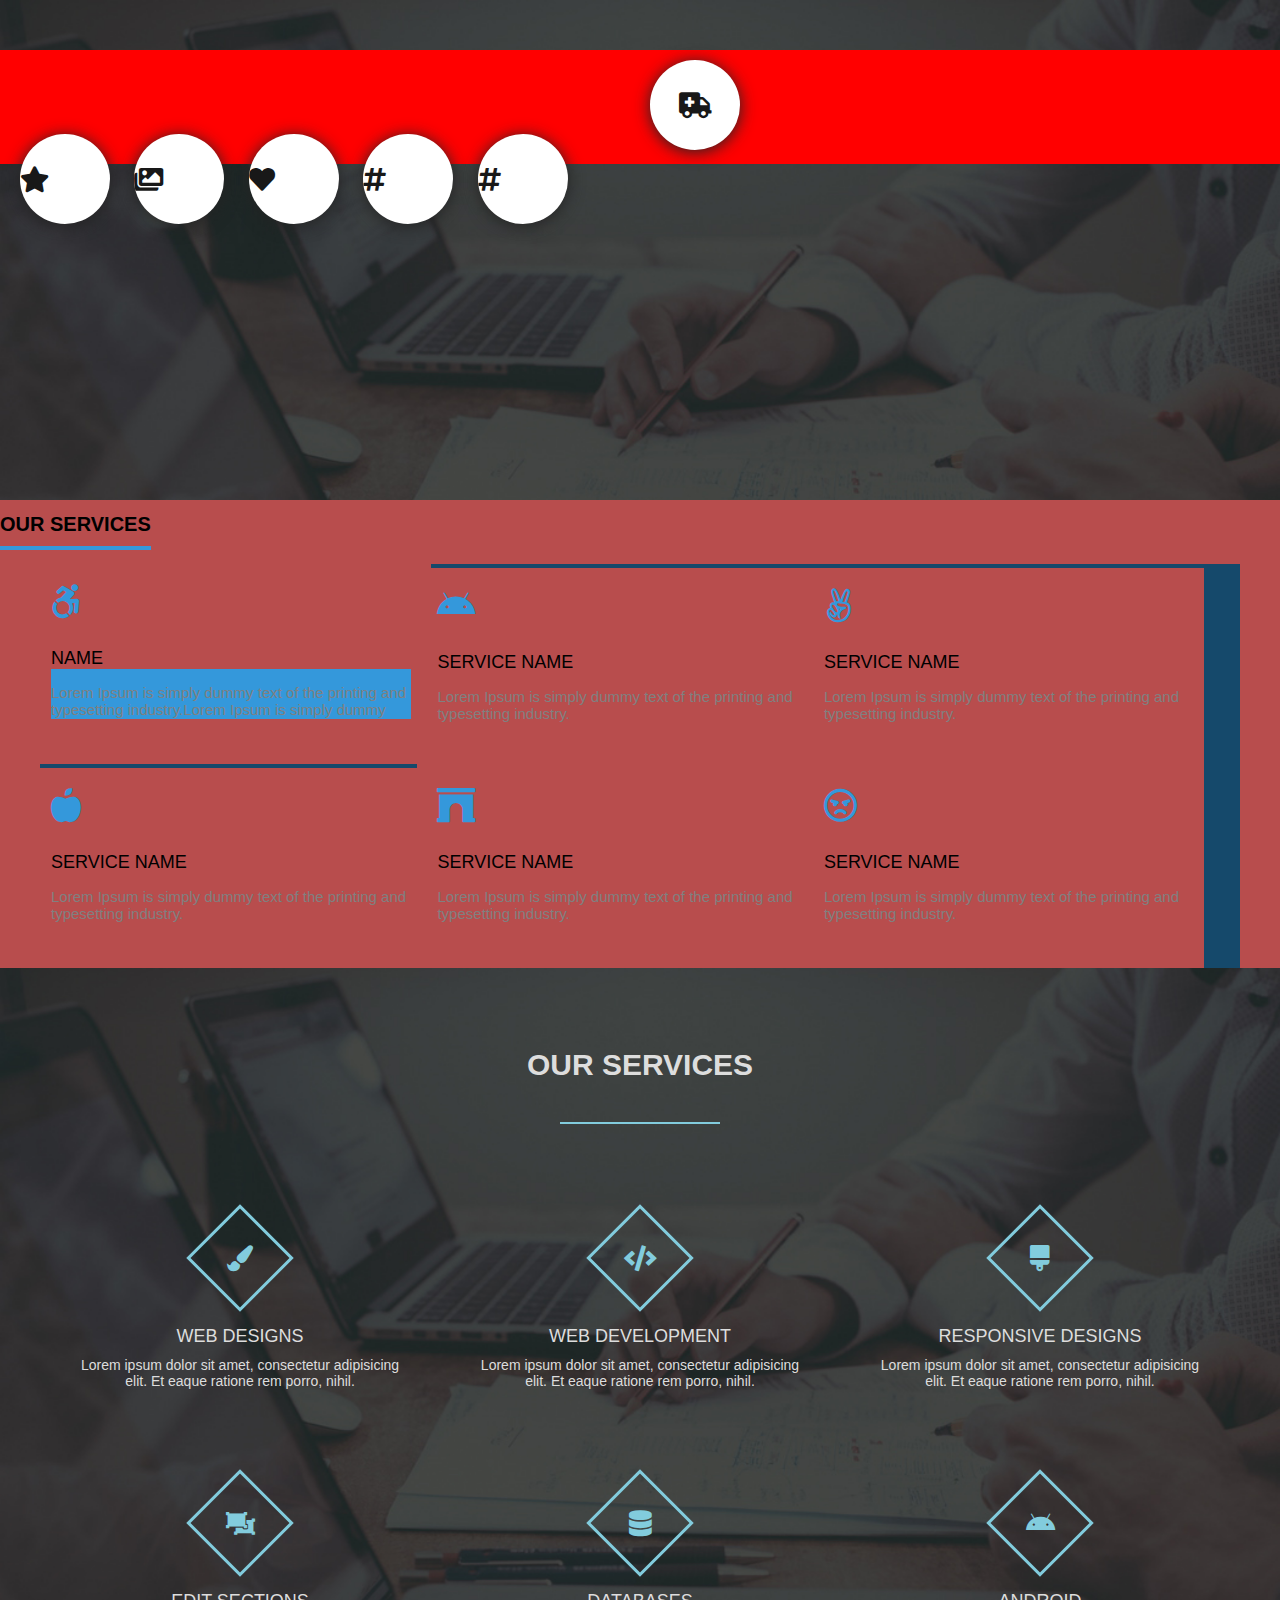
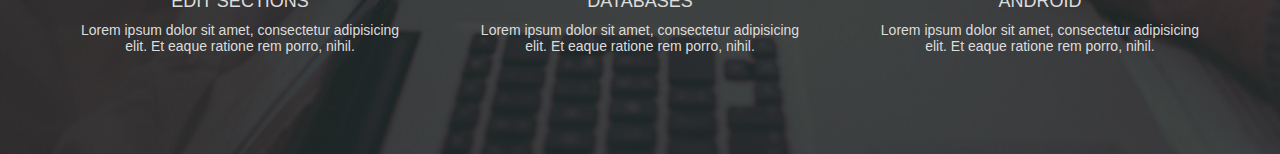
<file: Our Services/index.html>
<!DOCTYPE html>
<html lang="en" dir="ltr">

<head>
  <meta charset="utf-8">
  <title></title>
  <link rel="stylesheet" href="style.css">
  <link rel="stylesheet" href="https://use.fontawesome.com/releases/v5.3.1/css/all.css">
  <meta name="viewport" content="width=device-width, initial-scale=1.0">
</head>

<body>

  <div class="conten1">
    <div class="button">

      <div class="forh"></div><a class="o" href="#"><i class="fas fa-ambulance"></i></a></div>
      <div class="forh"><a class="o" href="#"><i class="fas fa-star"></i></a></div>
      <div class="forh"><a class="o" href="#"><i class="fas fa-images"></i></a></div>
      <div class="forh"><a class="o" href="#"><i class="fas fa-heart"></i></a></div>
      <div class="forh"><a class="o" href="#"><i class="fas fa-hashtag"></i></a></div>
      <div class="forh"><a class="o" href="#"><i class="fas fa-hashtag"></i></a></div>
    </div>
  </div>


  <div class="services">
    <h1>Our Services</h1>
    <div class="cen">

      <div class="service">
        <i class="fab fa-accessible-icon"></i>
        <h2>name</h2>
        <div class="s">
          <p>Lorem Ipsum is simply dummy text of the printing and typesetting industry.Lorem Ipsum is simply dummy text
            of the printing and typesetting industry.</p>
        </div>
      </div>

      <div class="service">
        <i class="fab fa-android"></i>
        <h2>Service Name</h2>
        <p>Lorem Ipsum is simply dummy text of the printing and typesetting industry.</p>
      </div>

      <div class="service">
        <i class="fab fa-angellist"></i>
        <h2>Service Name</h2>
        <p>Lorem Ipsum is simply dummy text of the printing and typesetting industry.</p>
      </div>

      <div class="service">
        <i class="fas fa-apple-alt"></i>
        <h2>Service Name</h2>
        <p>Lorem Ipsum is simply dummy text of the printing and typesetting industry.</p>
      </div>

      <div class="service">
        <i class="fas fa-archway"></i>
        <h2>Service Name</h2>
        <p>Lorem Ipsum is simply dummy text of the printing and typesetting industry.</p>
      </div>

      <div class="service">
        <i class="far fa-angry"></i>
        <h2>Service Name</h2>
        <p>Lorem Ipsum is simply dummy text of the printing and typesetting industry.</p>
      </div>
    </div>
  </div>

  <div class="services-section">
    <div class="inner-width">
      <h1 class="section-title">Our Services</h1>
      <div class="border"></div>
      <div class="services-container">

        <div class="service-box">
          <div class="service-icon">
            <i class="fas fa-paint-brush"></i>
          </div>
          <div class="service-title">Web Designs</div>
          <div class="service-desc">
            Lorem ipsum dolor sit amet, consectetur adipisicing elit. Et eaque ratione rem porro, nihil.
          </div>
        </div>

        <div class="service-box">
          <div class="service-icon">
            <i class="fas fa-code"></i>
          </div>
          <div class="service-title">Web Development</div>
          <div class="service-desc">
            Lorem ipsum dolor sit amet, consectetur adipisicing elit. Et eaque ratione rem porro, nihil.
          </div>
        </div>

        <div class="service-box">
          <div class="service-icon">
            <i class="fas fa-brush"></i>
          </div>
          <div class="service-title">Responsive Designs</div>
          <div class="service-desc">
            Lorem ipsum dolor sit amet, consectetur adipisicing elit. Et eaque ratione rem porro, nihil.
          </div>
        </div>

        <div class="service-box">
          <div class="service-icon">
            <i class="fas fa-object-ungroup"></i>
          </div>
          <div class="service-title">Edit Sections</div>
          <div class="service-desc">
            Lorem ipsum dolor sit amet, consectetur adipisicing elit. Et eaque ratione rem porro, nihil.
          </div>
        </div>

        <div class="service-box">
          <div class="service-icon">
            <i class="fas fa-database"></i>
          </div>
          <div class="service-title">Databases</div>
          <div class="service-desc">
            Lorem ipsum dolor sit amet, consectetur adipisicing elit. Et eaque ratione rem porro, nihil.
          </div>
        </div>

        <div class="service-box">
          <div class="service-icon">
            <i class="fab fa-android"></i>
          </div>
          <div class="service-title">Android</div>
          <div class="service-desc">
            Lorem ipsum dolor sit amet, consectetur adipisicing elit. Et eaque ratione rem porro, nihil.
          </div>
        </div>
      </div>
    </div>
  </div>

</body>

</html>
</file>
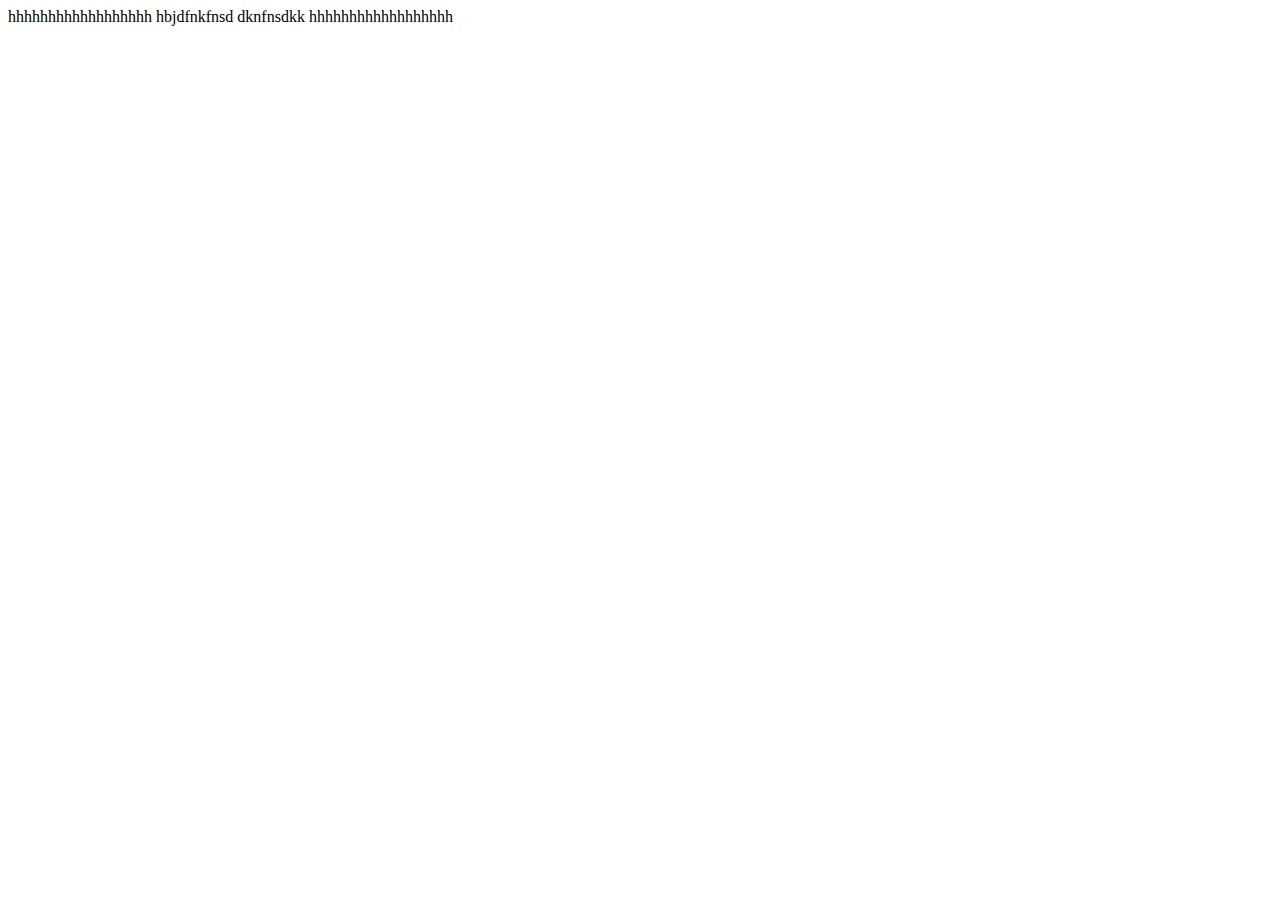
<file: neww.html>
<!DOCTYPE html>
<html lang="en">
<head>
    <meta charset="UTF-8">
    <meta name="viewport" content="width=device-width, initial-scale=1.0">
    <meta http-equiv="X-UA-Compatible" content="ie=edge">
    <title>Document</title>
</head>
<body>
    hhhhhhhhhhhhhhhhhh
    hbjdfnkfnsd
    dknfnsdkk
    hhhhhhhhhhhhhhhhhh
</body>
</html>
</file>
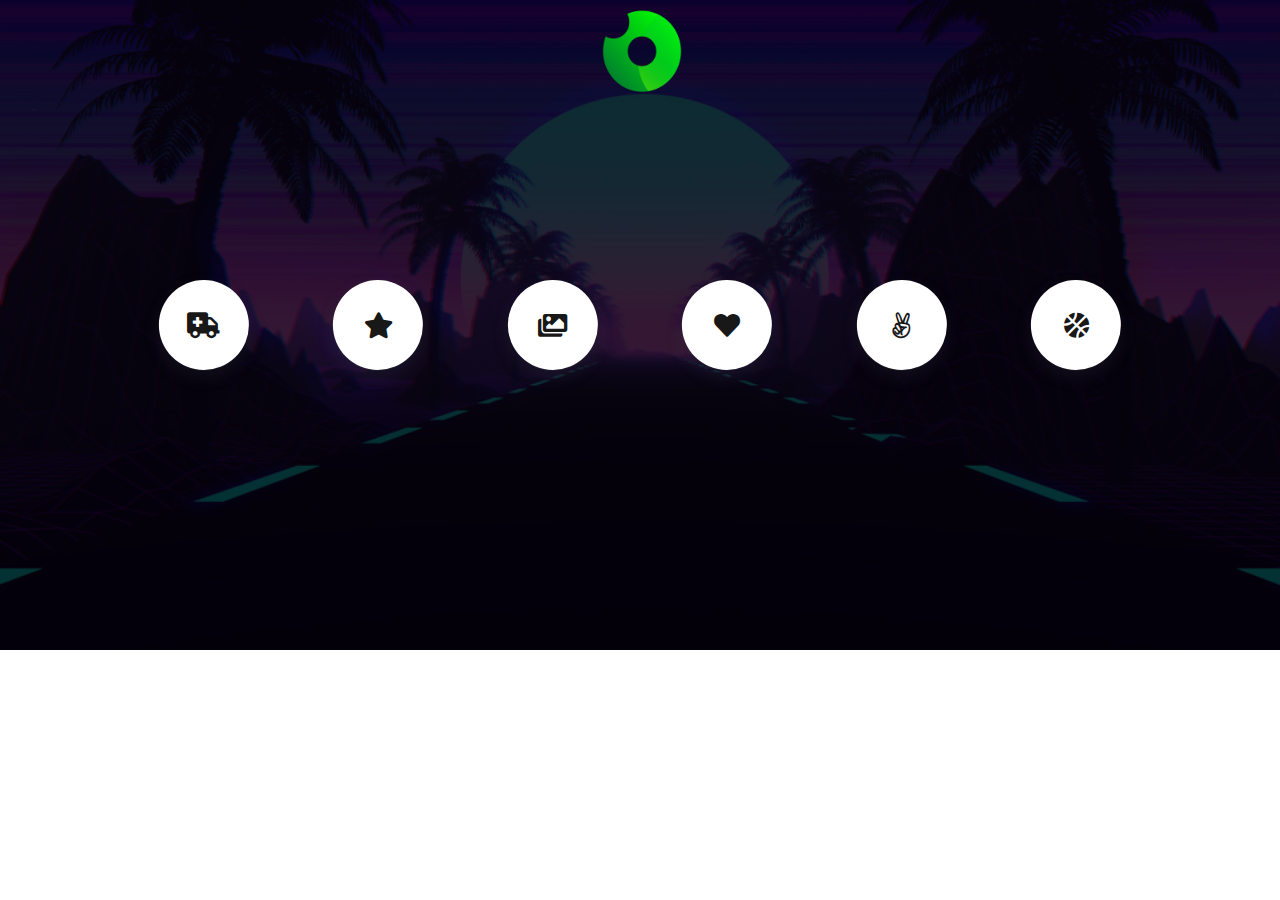
<file: Brand-button/in.html>
<!DOCTYPE html>
<html lang="en" dir="ltr">

<head>
  <meta charset="utf-8">
  <title></title>
  <link rel="stylesheet" href="style.css">
  <link rel="stylesheet" href="https://use.fontawesome.com/releases/v5.3.1/css/all.css">
  <meta name="viewport" content="width=device-width, initial-scale=1.0">
</head>

<body>

  <div class="conten1">
    
    <div class="cover"></div>
    <div class="brand" >
      <img src="wagtrung brand.png" >
    <p>WagTrung</p>
    </div>
    <div class="button">

      <div class="forh"><a class="o" href="#"><i class="fas fa-ambulance"></i></a></div>
      <div class="forh"><a class="o" href="#"><i class="fas fa-star"></i></a></div>
      <div class="forh"><a class="o" href="#"><i class="fas fa-images"></i></a></div>
      <div class="forh"><a class="o" href="#"><i class="fas fa-heart"></i></a></div>
      <div class="forh"><a class="o" href="#"><i class="fab fa-angellist"></i></a></div>
      <div class="forh"><a class="o" href="#"><i class="fas fa-basketball-ball"></i></a></div>
    </div>
  </div>


</body>

</html>
</file>
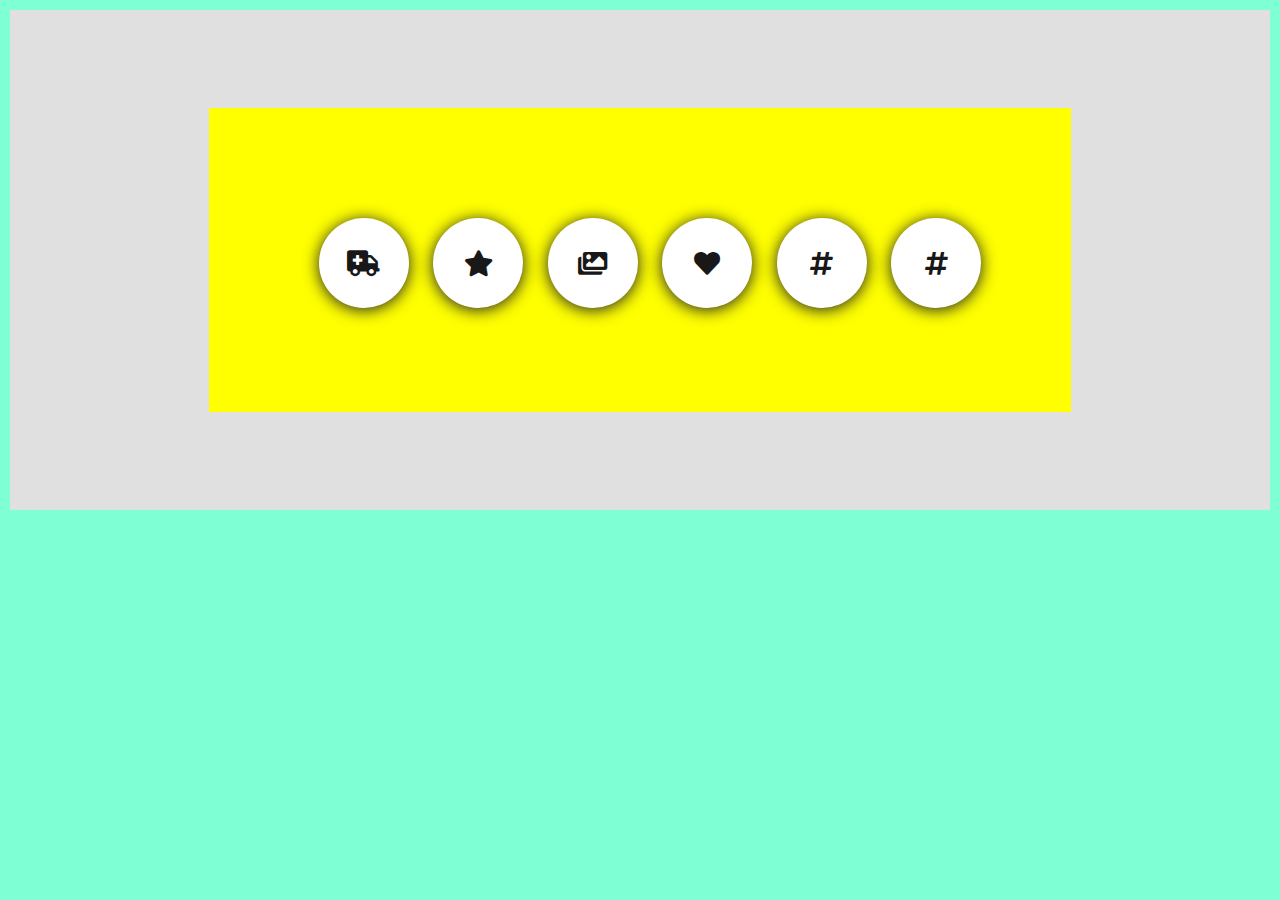
<file: fix/in.html>
<!DOCTYPE html>
<html lang="en" dir="ltr">

<head>
  <meta charset="utf-8">
  <title></title>
  <link rel="stylesheet" href="style.css">
  <link rel="stylesheet" href="https://use.fontawesome.com/releases/v5.3.1/css/all.css">
  <meta name="viewport" content="width=device-width, initial-scale=1.0">
</head>

<body>

  <div class="conten1">
    <div class="button">

      <div class="forh"><a class="o" id="o1" href="#"><i class="fas fa-ambulance"></i></a></div>
      <div class="forh"><a class="o" id="o2" href="#"><i class="fas fa-star"></i></a></div>
      <div class="forh"><a class="o" id="o3" href="#"><i class="fas fa-images"></i></a></div>
      <div class="forh"><a class="o" id="o4" href="#"><i class="fas fa-heart"></i></a></div>
      <div class="forh"><a class="o" id="o5" href="#"><i class="fas fa-hashtag"></i></a></div>
      <div class="forh"><a class="o" id="o6" href="#"><i class="fas fa-hashtag"></i></a></div>
    </div>
  </div>



</html>
</file>
<file: Our Services/style.css>
body{
  margin: 0;
  padding: 0;
  font-family: "montserrat",sans-serif;
  background-color: aquamarine;
}
.services{
  background: #b84d4d;
  
}
.services h1{
  display: inline-block;
  text-transform: uppercase;
  border-bottom: 4px solid #3498db;
  font-size: 20px;
  padding-bottom: 10px;s
  margin-top: 40px;
  text-align: center;
}
.cen{
  max-width: 1200px;
  margin: auto;
  overflow: hidden;
  padding: 0px;
  background: #15496b;
}
.service{
  height:200px;
  display: inline-block;
  width: calc(100% / 3);
  margin: 0 -9px;
  padding: 20px;
  box-sizing:border-box;
  cursor: pointer;
  transition: 0.4s;
  background: #b84d4d
}
.service:hover{
  background: #ddd;
}
.service i{
  color: #3498db;
  font-size: 34px;
  margin-bottom: 30px;
}
.service h2{
  font-size: 18px;
  text-transform: uppercase;
  font-weight: 500;
  margin: 0;
}
.s{
  height:50px;
  background: #3498db;
  overflow: hidden;
}
.service p{
  color: gray;
  font-size: 15px;
  font-weight: 500;
  
}

.services-section{
  background: url(bg.jpg);
  background-size: cover;
  padding: 60px 0;
}
.inner-width{
  width: 100%;
  max-width: 1200px;
  margin: auto;
  padding: 0 20px;
  overflow: hidden;
}
.section-title{
  text-align: center;
  color: #ddd;
  text-transform: uppercase;
  font-size: 30px;
}
.border{
  width: 160px;
  height: 2px;
  background: #82ccdd;
  margin: 40px auto;
}
.services-container{
  display: flex;
  flex-wrap: wrap;
  justify-content: center;
}

.service-box{
  max-width: 33.33%;
  padding: 40px;
  text-align: center;
  color: #ddd;
  cursor: pointer;
  box-sizing:border-box;
}

.service-icon{
  display: inline-block;
  width: 70px;
  height: 70px;
  border: 3px solid #82ccdd;
  color: #82ccdd;
  transform: rotate(45deg);
  margin-bottom: 30px;
  margin-top: 16px;
  transition: 0.3s linear;
}
.service-icon i{
  line-height: 70px;
  transform: rotate(-45deg);
  font-size: 26px;
}
.service-box:hover .service-icon{
  background: #82ccdd;
  color: #ddd;
}
.service-title{
  font-size: 18px;
  text-transform: uppercase;
  margin-bottom: 10px;
}
.service-desc{
  font-size: 14px;
}





.conten1{
 
  height: 500px;

  background: url(bg.jpg);
  background-size: cover;
}
.button{
  top:50px;
  position: relative;
  text-align: center;
  width: 100%;
  margin: 0 auto;

background:red;

  
}
.forh{
  position: relative;
  width: 90px;
  height: 90px;
  display: inline-block;
  margin:10px;
  

}
.forh:before, .forh:after{
  content: "";
  top:0;left:0;
  position: absolute;
  width: 100px;
  height: 100px;
  background: red;
  filter: blur(40px);
  opacity:0;
  transition: all .3s ease-out ;
 


}
.forh:after{
  
  top:0;left:0;
  filter: blur(50px);
 
}


.forh:hover:before, .forh:hover:after{
  transform: translate(0px,-50px);
  opacity:1;

}

.forh:nth-child(1):before,
.forh:nth-child(1):after,
.o:nth-child(1):before
{
background: linear-gradient(45deg,#0bbbf0,#ff00aa);
}


.forh:nth-child(2):before,
.forh:nth-child(2):after,
.o:nth-child(2):before
{
background:linear-gradient(45deg,#06f0ff,#e319e6);
}

.forh:nth-child(3):before,
.forh:nth-child(3):after,
.o:nth-child(3):before
{
background: linear-gradient(45deg,#d00bf0,#e61919);
}

.forh:nth-child(4):before,
.forh:nth-child(4):after,
.o:nth-child(4):before
{
background: linear-gradient(45deg,#0bf0c9,#71e619);
}
.forh:nth-child(5):before,
.forh:nth-child(5):after,
.o:nth-child(5):before
{
  background: linear-gradient(45deg,#b00bf0,#19e6dd);

}

.forh:nth-child(6):before,
.forh:nth-child(6):after,
.o:nth-child(6):before
{
background: linear-gradient(45deg,#f0c20b,#e64a19);
}



.o{
position: relative;
overflow: hidden;
display: inline-block;
width: 90px;
height: 90px;
background: rgb(255, 255, 255);
margin:10px;
border-radius: 100%;
box-shadow: 0px 2px 16px 0.3px #242424;
transition: all 0.3s linear ;
z-index: 1;
}


.forh:hover .o {
  box-shadow: none;
  
  transform: translate(0px,-13px);
 
  
 
}

.o i{
  color: #181818;
  font-size: 26px;
  line-height: 90px;
  transition: all 0.3s linear;
  z-index: 99;
}
.o:hover i{
  
  transform:scale(1.2) ;
  color:rgb(255, 255, 255);
}




.o:before{
 
  content: "";
  position: absolute;
  width:129%;
  height:129%;
  background: #5aa8f1;
  transform: rotate(45deg);
  left:-110%;
  top:90%;
}
.o:hover:before{
  animation: aaa 0.8s  ;
  top:-10%;
  left:-14%;
}
@keyframes aaa{
  0%{
    left:-110%;top:90%;

  }
  50% {left:20%; top:-50%;}
  
  100%{top:-10%;left:-14%;}
}


@media screen and (max-width: 1000px) {
  .service{
    width: 50%;
  }
  .service-box{
    max-width: 45%;
  }
}
@media screen and (max-width: 500px) {
  .service{
    width: 100%;
    background: red;
    transition:2s;
  }

  .service-box{
    max-width: 100%;
  }
}
</file>
<file: Brand-button/style.css>
body{
    margin: 0;
    padding: 0;
    font-family: "montserrat",sans-serif;
   
  
  }

  
.conten1{
    position: relative;
    height: 650px;
    background: url(bgg.png);
    background-size: cover;
    
   
  }
  .cover{
    position: absolute;
    background:black;
    width:100%;
    height:100%;
    opacity: .8;
  }
  .button{
    position: absolute;
    top: 50%;
    left: 50%;
    margin-right: -50%;
    transform: translate(-50%, -50%);
    
    text-align: center;
    max-width: 1200px;
   
  

  
    
  }
  .forh{
    position: relative;
    width: 90px;
    height: 90px;
    display: inline-block;
    margin:40px;
    
  
  }
  .forh:before, .forh:after{
    content: "";
    top:0;left:0;
    position: absolute;
    width: 100px;
    height: 100px;
    background: red;
    filter: blur(40px);
    opacity:0;
    transition: all .3s ease-out ;
   
  
  
  }
  .forh:after{
    
    top:0;left:0;
    filter: blur(50px);
   
  }
  
  
  .forh:hover:before, .forh:hover:after{
    transform: translate(0px,-20px);
    opacity:1;
  
  }
  
  .forh:nth-child(1):before,
  .forh:nth-child(1):after,
  .forh:nth-child(1) .o:before
  {
    background: linear-gradient(90deg, #00C9FF 0%, #92FE9D 100%);
  }
  
  .forh:nth-child(2):before,
  .forh:nth-child(2):after,
  .forh:nth-child(2) .o:before
  {
    background: linear-gradient(90deg, #FC466B 0%, #3F5EFB 100%);
  }
  .forh:nth-child(3):before,
  .forh:nth-child(3):after,
  .conten1 > div > div:nth-child(3) a:before
  {
    background: linear-gradient(90deg, #da44ff 0%, #ff0f0f 100%);
  }
  
  .forh:nth-child(4):before,
  .forh:nth-child(4):after,
  .forh:nth-child(4) .o:before
  {
  background: linear-gradient(45deg,#0bf0c9,#71e619);
  }
  .forh:nth-child(5):before,
  .forh:nth-child(5):after,
  .forh:nth-child(5) .o:before
  {
    background: linear-gradient(90deg, #f8ff00 0%, #3ad59f 100%);
  }

  .forh:nth-child(6):before,
  .forh:nth-child(6):after,
  .forh:nth-child(6) .o:before
  {
  background: linear-gradient(45deg,#f0c20b,#e64a19);
  }
  .brand{
    width:100%;
    min-height: 114px;
    position: relative;
    z-index:99;
    
  }
  .brand img{
    position: relative;
    width:50px;
    height:50px;
    display: block;
    margin:0 auto;
    top:30px;
    left: -90px;
    transition: all 0.3s cubic-bezier(0.68, -0.55, 0.265, 1.55) 0.2s;
  }
  .brand p{
    position: relative;
    
   top:-40px;
   left:10px;
    text-align:center;
    color:white;
    font-family:Arial, Helvetica, sans-serif;
    font-size:30px;
    opacity:1;
    transition: all 0.2s cubic-bezier(0.68, -0.95, 0.265, 1.55);
  }

  .brand:hover p{
    opacity:0;
    left:-20px;
  }
  .brand:hover img{
    width:100px;
    height:100px;
   
    top:0px;
    left: 0px;

  }
  
  .o{
  position: relative;
  overflow: hidden;
  display: inline-block;
  width: 90px;
  height: 90px;
  background: rgb(255, 255, 255);
 
  border-radius: 100%;
  box-shadow: 0 1px 1px rgba(97,108,121,.1), 0 7px 18px 0 rgba(97,108,121,.13);
  transition: box-shadow .2s ease;
  transition: all 0.4s linear ;
  z-index: 1;
  }
  
  
  .forh:hover .o {
    box-shadow: none;
    
    transform: translate(0px,-19px);
   
    
   
  }
  
  .o i{
    color: #181818;
    font-size: 26px;
    line-height: 90px;
    transition: all 0.3s linear;
    z-index: 99;
  }
  .o:hover i{
    
    transform:scale(1.2) ;
    color:rgb(255, 255, 255);
  }
  
  
  
  
  .o:before{
   
    content: "";
    position: absolute;
    width:129%;
    height:129%;
    background: #5aa8f1;
    transform: rotate(45deg);
    left:-110%;
    top:90%;
  }
  .o:hover:before{
    animation: aaa 0.8s  ;
    top:-13%;
    left:-14%;
  }
  @keyframes aaa{
    0%{
      left:-110%;top:90%;
  
    }
    50% {left:10%; top:-50%;}
    
    100%{top:-10%;left:-14%;}
  }
  
 
   
  }
  @media screen and (max-width: 1000px) {
    
  
    .button{
      max-width: 50%;
    }
  }
  @media screen and (max-width: 700px) {
    
  
    .button{
      max-width: 100%;
    }
  }
</file>
<file: fix/style.css>
body{
    margin: 0;
    padding: 0;
    font-family: "montserrat",sans-serif;
    background-color: aquamarine;
  }
.conten1{
   margin:10px;
  display: flex;
  align-items: center;
  justify-content: center ;
    background: rgb(224, 224, 224);
    height:500px;
    text-align: center;
    
  }
  .button{
    
   
   
  padding:90px;
    background: yellow;
    
    
    
    
   
  
  }
  .forh{
    position: relative;
    width: 90px;
    height: 90px;
    display: inline-block;
    margin:10px;
    
  
  }
  .forh:before, .forh:after{
    content: "";
    top:0;left:0;
    position: absolute;
    width: 100px;
    height: 100px;
    background: red;
    filter: blur(40px);
    opacity:0;
    transition: all .3s ease-out ;
   
  
  
  }
  .forh:after{
    
    top:0;left:0;
    filter: blur(50px);
   
  }
  
  
  .forh:hover:before, .forh:hover:after{
    transform: translate(0px,-50px);
    opacity:1;
  
  }
  
  .forh:nth-child(1):before,
  .forh:nth-child(1):after,
  #o1:before
  {
  background: linear-gradient(45deg,#e6f9ff,#ff00aa);
  }
  
  
  .forh:nth-child(2):before,
  .forh:nth-child(2):after,
  #o2:before
  {
  background:linear-gradient(45deg,#06f0ff,#e319e6);
  }
  
  .forh:nth-child(3):before,
  .forh:nth-child(3):after,
  #o3:before
  {
  background: linear-gradient(45deg,#d00bf0,#e61919);
  }
  
  .forh:nth-child(4):before,
  .forh:nth-child(4):after,
  #o4:before
  {
  background: linear-gradient(45deg,#0bf0c9,#71e619);
  }

  
  
  
  .o{
  position: relative;
  overflow: hidden;
  display: inline-block;
  width: 90px;
  height: 90px;
  background: rgb(255, 255, 255);
  margin:10px;
  border-radius: 100%;
  box-shadow: 0px 2px 16px 0.3px #242424;
  transition: all 0.3s linear ;
  z-index: 1;
  }
  
  
  .o:hover {
    box-shadow: none;
    transform: translate(0px,-13px);
   
  }
  
  .o i{
    color: #181818;
    font-size: 26px;
    line-height: 90px;
    transition: all 0.3s linear;
    z-index: 99;
  }
  .o:hover i{
    
    transform:scale(1.2) ;
    color:rgb(255, 255, 255);
  }
  
  
  
  
  .o:before{
   
    content: "";
    position: absolute;
    width:129%;
    height:129%;

    transform: rotate(45deg);
    left:-110%;
    top:90%;
  }
 .o:hover:before{
    animation: aaa 0.8s  ;
    top:-10%;
    left:-14%;
  }



  @keyframes aaa{
    0%{
      left:-110%;top:90%;
  
    }
    50% {left:20%; top:-50%;}
    
    100%{top:-10%;left:-14%;}
  }
  
  
  @media screen and (max-width: 1000px) {
    .service{
      width: 50%;
    }
    .service-box{
      max-width: 45%;
    }
  }
  @media screen and (max-width: 500px) {
    .service{
      width: 100%;
      background: red;
      transition:2s;
    }
  
    .service-box{
      max-width: 100%;
    }
  }
</file>
